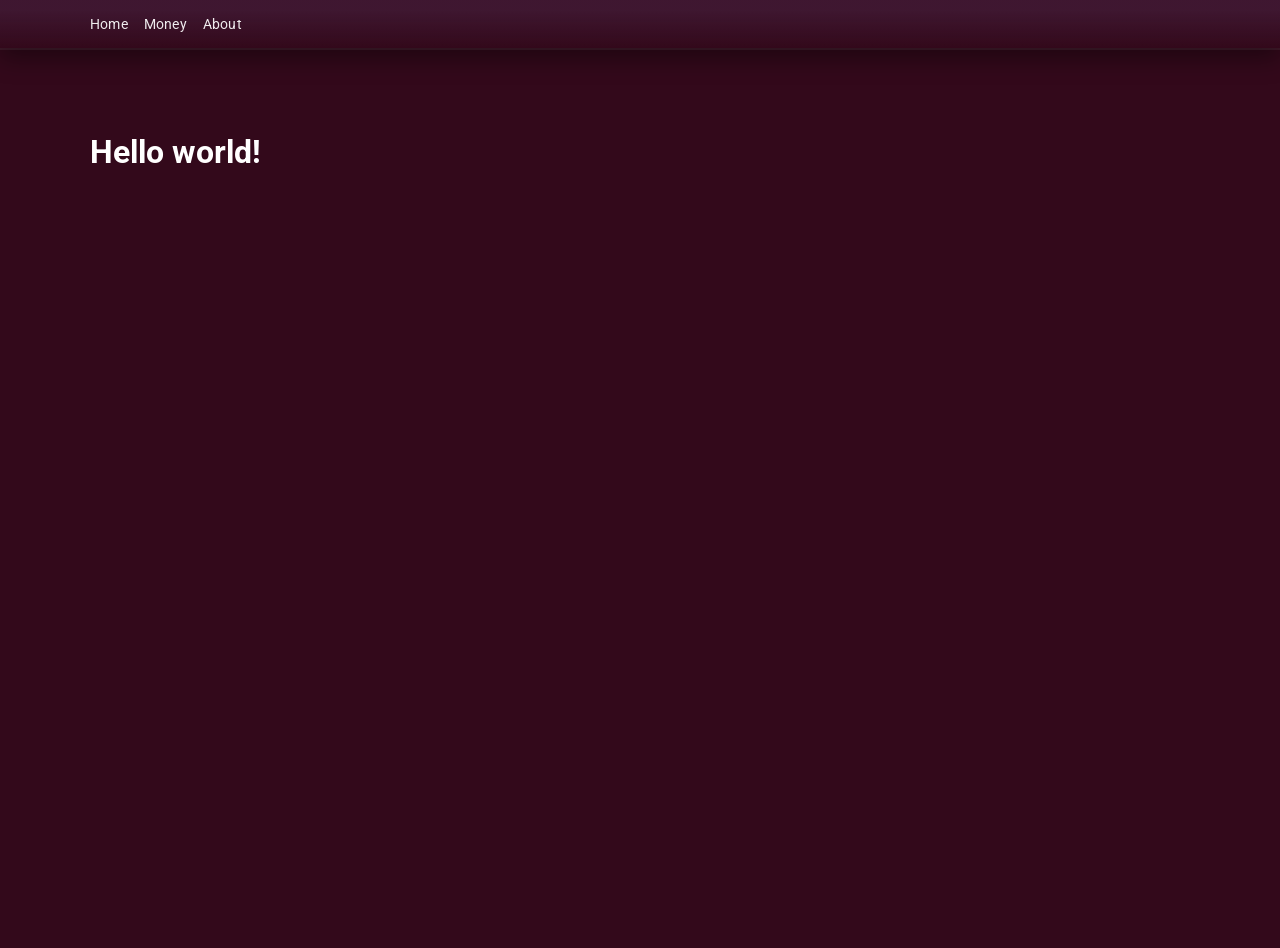
<file: index.html>
<!DOCTYPE html>
<html lang="en">
<head>
  <meta charset="UTF-8">
  <meta name="viewport" content="width=device-width, initial-scale=1.0">
  <title>abandon machinery</title>
  <link rel="stylesheet" href="style.css">
  <script type="module" src="script.js"></script></head>

<body>
  <nav-header></nav-header>
  <main>
    <h1>Hello world!</h1>
  </main>

</body>
</html>
</file>
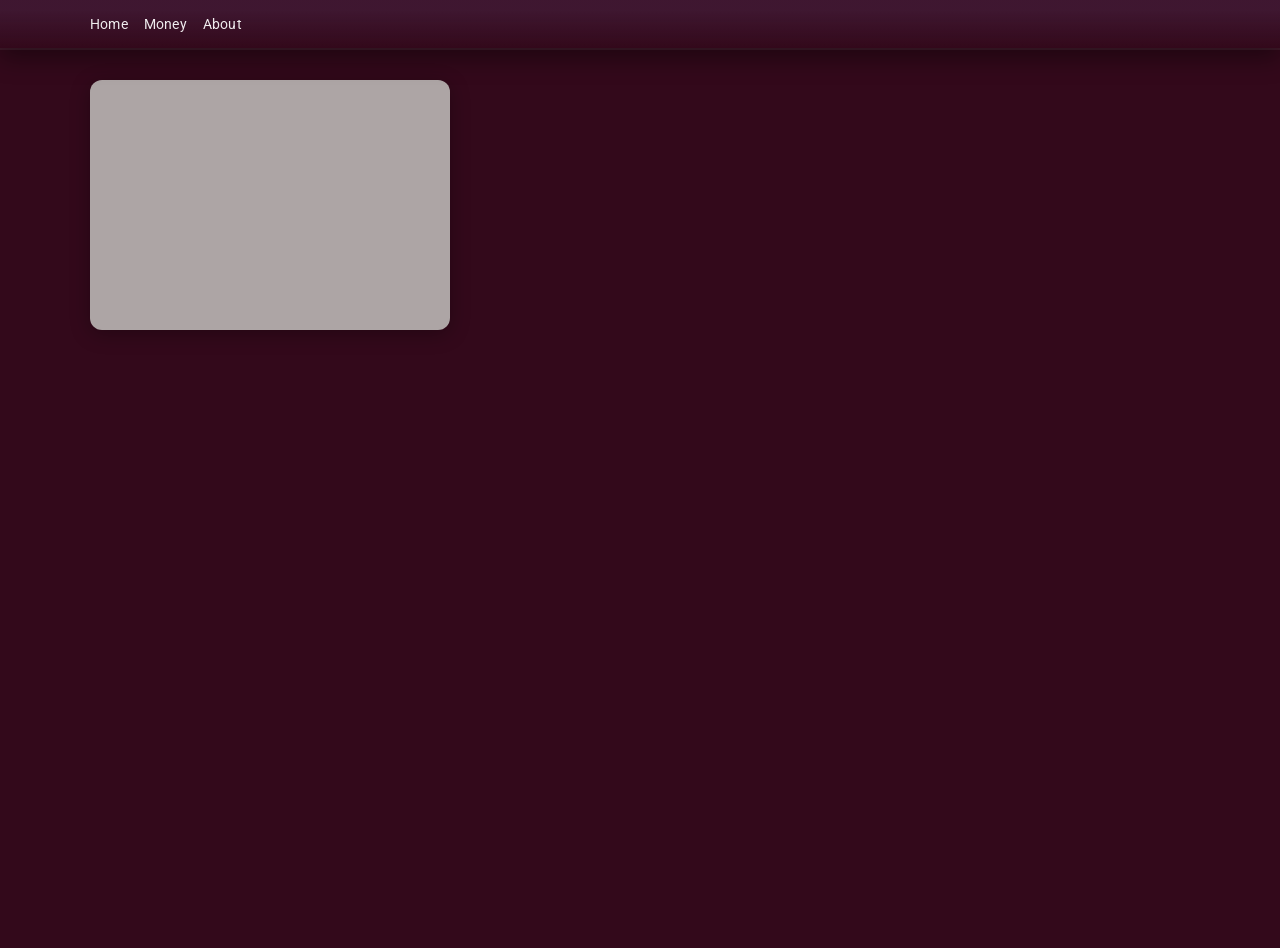
<file: pages/net_worth.html>
<!DOCTYPE html>
<html lang="en">
<head>
  <meta charset="UTF-8">
  <meta name="viewport" content="width=device-width, initial-scale=1.0">
  <title>About — abandon machinery</title>
  <link rel="stylesheet" href="../style.css">
  <script src="../components.js" defer></script>
</head>
<body>
  <nav-header></nav-header>

  <main class="content">
    <card-component width="400px" height="250px"></card-component>
  </main>
</body>
</html>
</file>
<file: style.css>
@font-face {
  font-family: 'Roboto';
  src: url('./assets/fonts/Roboto-VariableFont_wdth,wght.ttf') format('truetype');
  font-style: normal;
}

@font-face {
  font-family: 'Roboto';
  src: url('./assets/fonts/Roboto-Italic-VariableFont_wdth,wght.ttf') format('truetype');
  font-style: italic;
}

html, body {
  font-family: 'Roboto', sans-serif;
  overflow-x: hidden;
  overflow-y: visible; /* ensure vertical shadows can show */

  height: 100%;
  margin: 0;
  padding: 0;
  background-color: #33091B;
}

/* Let the page flow: header on top, main below */
body {
  min-height: 100vh;
}


main {
  min-height: calc(100vh - 64px);
  display: flex;
  flex-wrap: wrap;
  align-items: flex-start;
  justify-content: flex-start;
  gap: 1.5rem;
  padding: 2rem;
  max-width: 1100px;
  margin: 0 auto;
}

h1 {
  color: white;
  text-align: center;
  padding-top: 2rem;
}
</file>
